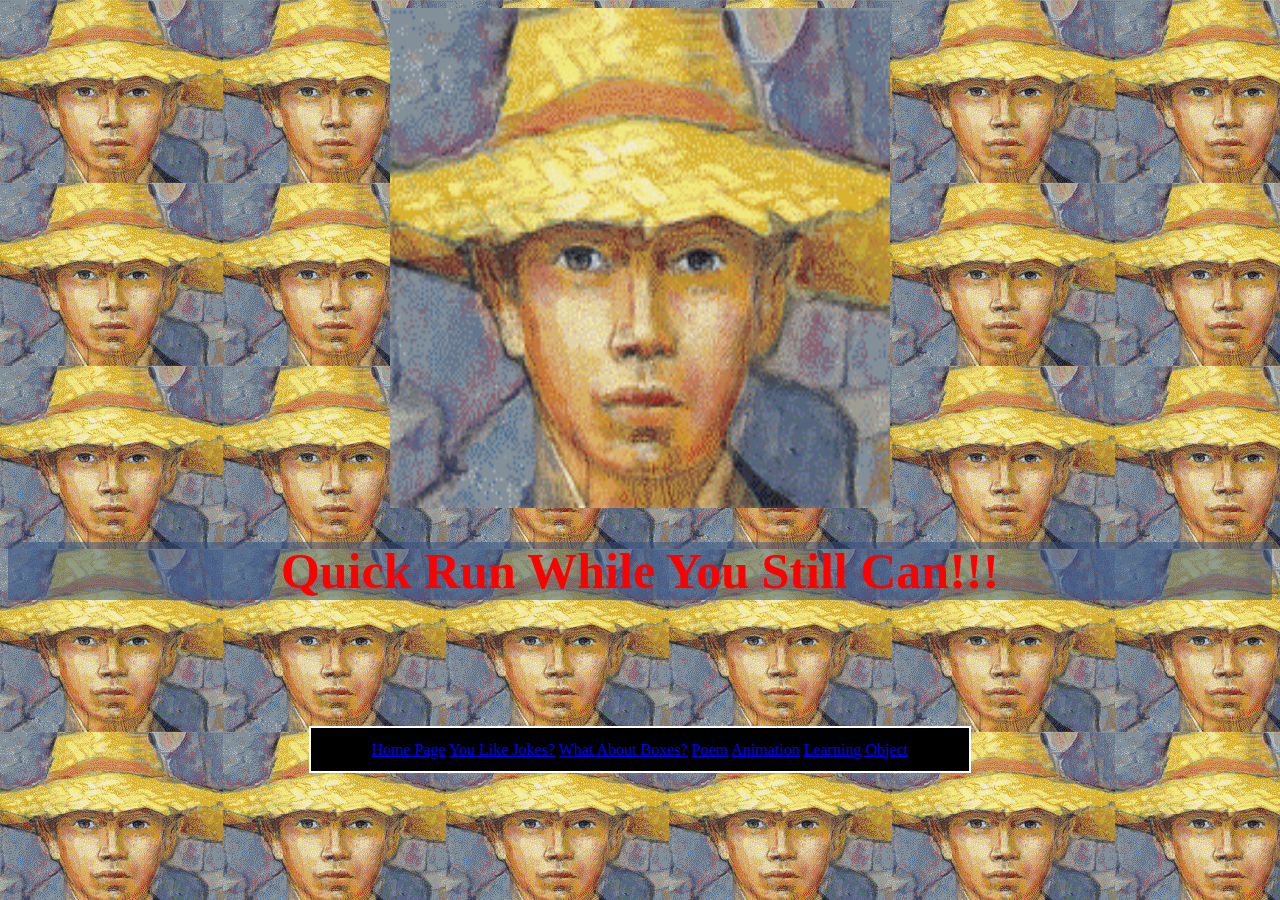
<file: Wohl_SB1/Animation/index.html>
<html>
<head>
<meta http-equiv="Content-Type" content="text/html; charset=UTF-8" />
<title>Gogh Back</title>
<link href="gogh.css" rel="stylesheet" type="text/css" />
</head>



<body>
<img src="Gogh.gif" width="500" height="500" alt="insert title" />
<!-- 
********************************************************
Gif located at http://greatestgifsofalltime.tumblr.com/post/42237735451
********************************************************  -->


<h1 style="background-color:rgba(47, 80, 131, 0.5);">Quick Run While You Still Can!!!</h1>


<div class="one">

<a href="seany095.github.io/index.html" target="_self">Home Page</a>

<a href="Wohl_SB1/index.html" target="_self">You Like Jokes?</a>

<a href="Wohl_SB1/boxes/index.html" target="_self">What About Boxes?</a>

<a href="Wohl_SB1/POEM/index.html" target="_self">Poem</a>

<a href="Wohl_SB1/Animation/index.html" target="_self">Animation</a>

<a href="Wohl_SB1/Object/index.html" target="_self">Learning Object</a>
</div>




</body>
</html>
</file>
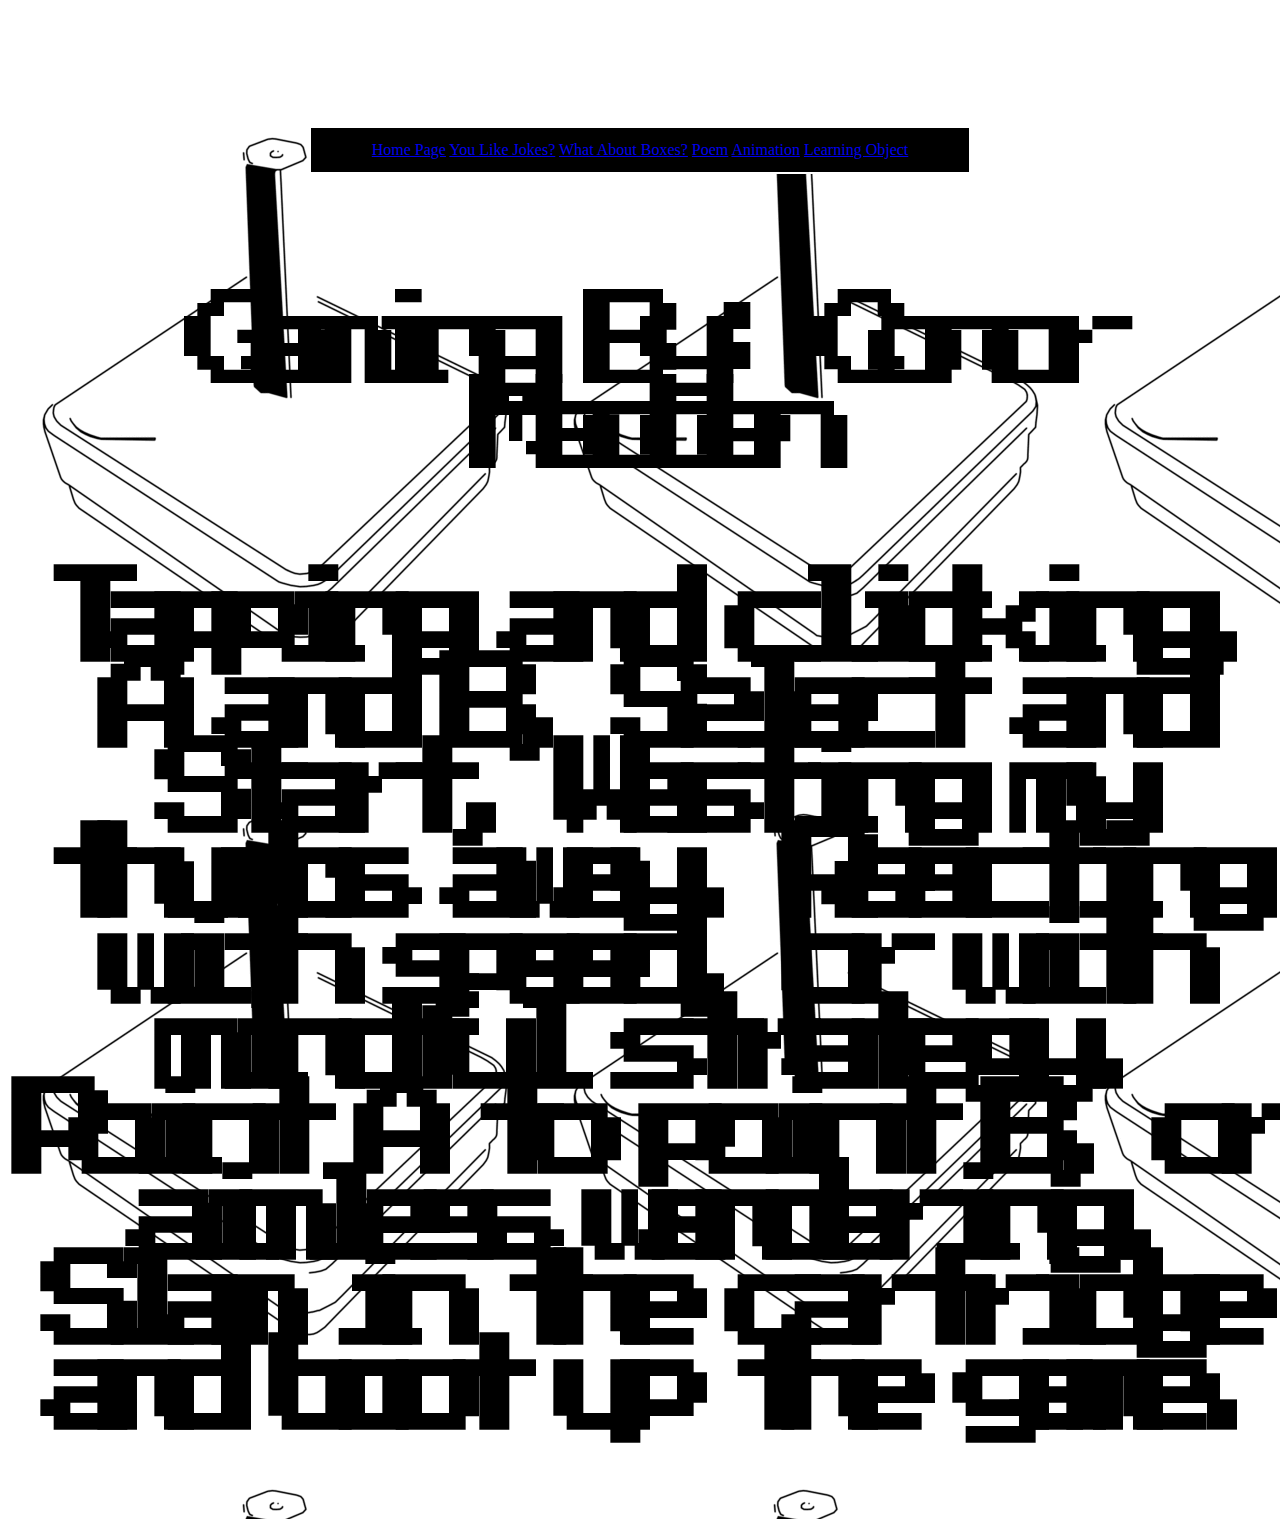
<file: Wohl_SB1/POEM/index.html>
<!DOCTYPE html>
<html lang="en">
<head>
	<meta charset="utf-8" />
	<title>Poem</title>
	<link href="Poem.css" rel="stylesheet" type="text/css" />
	<link href="https://fonts.googleapis.com/css?family=Press+Start+2P" rel="stylesheet">
</head>
<body>

<div class="one">

<a href="seany095.github.io/index.html" target="_self">Home Page</a>

<a href="Wohl_SB1/index.html" target="_self">You Like Jokes?</a>

<a href="Wohl_SB1/boxes/index.html" target="_self">What About Boxes?</a>

<a href="Wohl_SB1/POEM/index.html" target="_self">Poem</a>

<a href="Wohl_SB1/Animation/index.html" target="_self">Animation</a>

<a href="Wohl_SB1/Object/index.html" target="_self">Learning Object</a>
</div>

<p>Gaming By: Conor Madden</p>


<h2>Tapping and clicking,

A and B,

Select and Start,

Wasting my thumbs away.

Reacting with speed,

or with mindful strategy.

Point A to point B,

or aimless wandering.

Slam in the cartridge

and boot up the game.</h2>
<ul>



</ul>
</body>
</html>
</file>
<file: Wohl_SB1/POEM/Poem.css>
p, h2
{
font-family: "Press Start 2P";
font-size: 80pt;
text-align: center;
letter-spacing: -50px;

direction: ltr;
color: Black;
line-height: .8;
animation: 
typing 5s steps(40, end),
blink-caret .25s step-end infinite;

}
body {
	background-image: url("atari.gif");
}
@keyframes typing {
  from { width: 0 }
  to { width: 100% }
}
div.one
{
	width:50%;
	padding:1%;
	text-align: center;
	background-color: black;
	border:2px Double White;
	margin:10% auto;
</file>
<file: Wohl_SB1/Animation/gogh.css>
/*Style for blink

Animating elements can add some fun to your sketch assemblage. 

You need two pieces: 

1) the call to animate, specifying the certain parameters in the selector (h1 below).
2) the animation instructions, in the @keyframes rule (below).

See css animations on W3 Schools for more information and a tutorial:
https://www.w3schools.com/css/css3_animations.asp

*/


body {
	/*background-color: blue;
	*/
	background-image: url("Gogh.gif"); 
	text-align:center;
}

h1{ 
	color:red; 
	<h1 style="background-color:rgb(238, 130, 238);">rgb(47, 80, 131)</h1>
	font-family:Georgia, serif; 
	font-size: 50px;
	text-align:center;
	
}


h1 {		
	animation: blink;
	animation-timing-function:cubic-bezier(0,0,0,0);
	animation-iteration-count: infinite;
	animation-duration: 10s;
	animation-direction: alternate;
	animation-delay: 0s;
} 


@keyframes blink {
	0% {opacity:1;}
	10%{opacity:0;}
	20%{opacity:1;}
	30%{opacity:0;}
	40%{opacity:1;}
	50%{opacity:0;}
	60%{opacity:1;}
	70%{opacity:0;}
	80%{opacity:1;}
	90%{opacity:0;}
	100%{opacity:1;}
}
body 
{
	 
    
}
div.one
{
	width:50%;
	padding:1%;
	background-color: Black;
	border:2px Double White;
	margin:10% auto;
	
}
</file>
